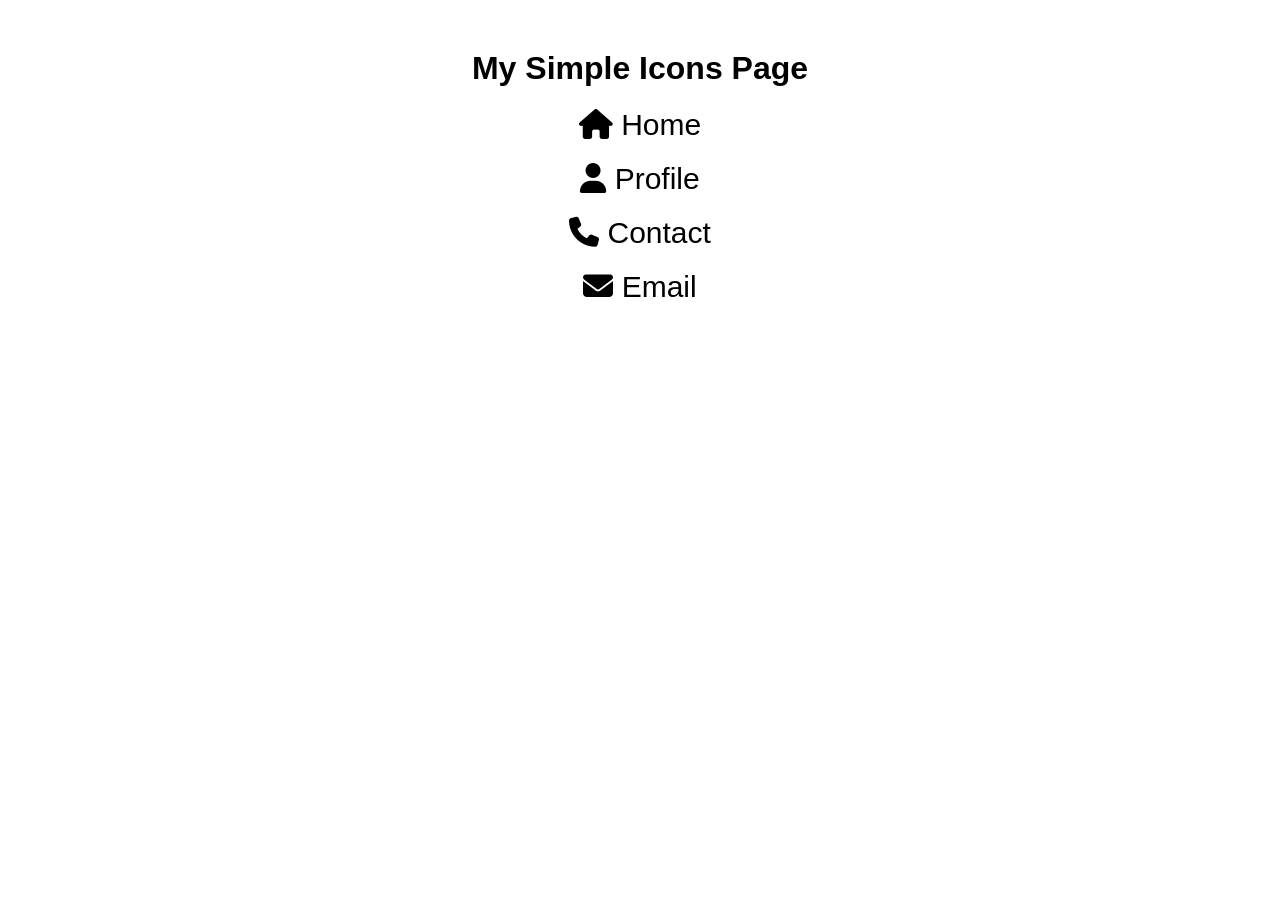
<file: bootstrap.html>
<!DOCTYPE html>
<html lang="en">
<head>
    <meta charset="UTF-8">
    <title>Simple Icons Page</title>

    <!-- Font Awesome Icons CDN -->
    <link rel="stylesheet" href="https://cdnjs.cloudflare.com/ajax/libs/font-awesome/6.5.1/css/all.min.css">

    <style>
        body {
            font-family: Arial, sans-serif;
            text-align: center;
            margin-top: 50px;
        }

        .icon-box {
            margin: 20px;
            font-size: 30px;
        }
    </style>
</head>
<body>

    <h1>My Simple Icons Page</h1>

    <div class="icon-box">
        <i class="fa-solid fa-house"></i> Home
    </div>

    <div class="icon-box">
        <i class="fa-solid fa-user"></i> Profile
    </div>

    <div class="icon-box">
        <i class="fa-solid fa-phone"></i> Contact
    </div>

    <div class="icon-box">
        <i class="fa-solid fa-envelope"></i> Email
    </div>

</body>
</html>
</file>
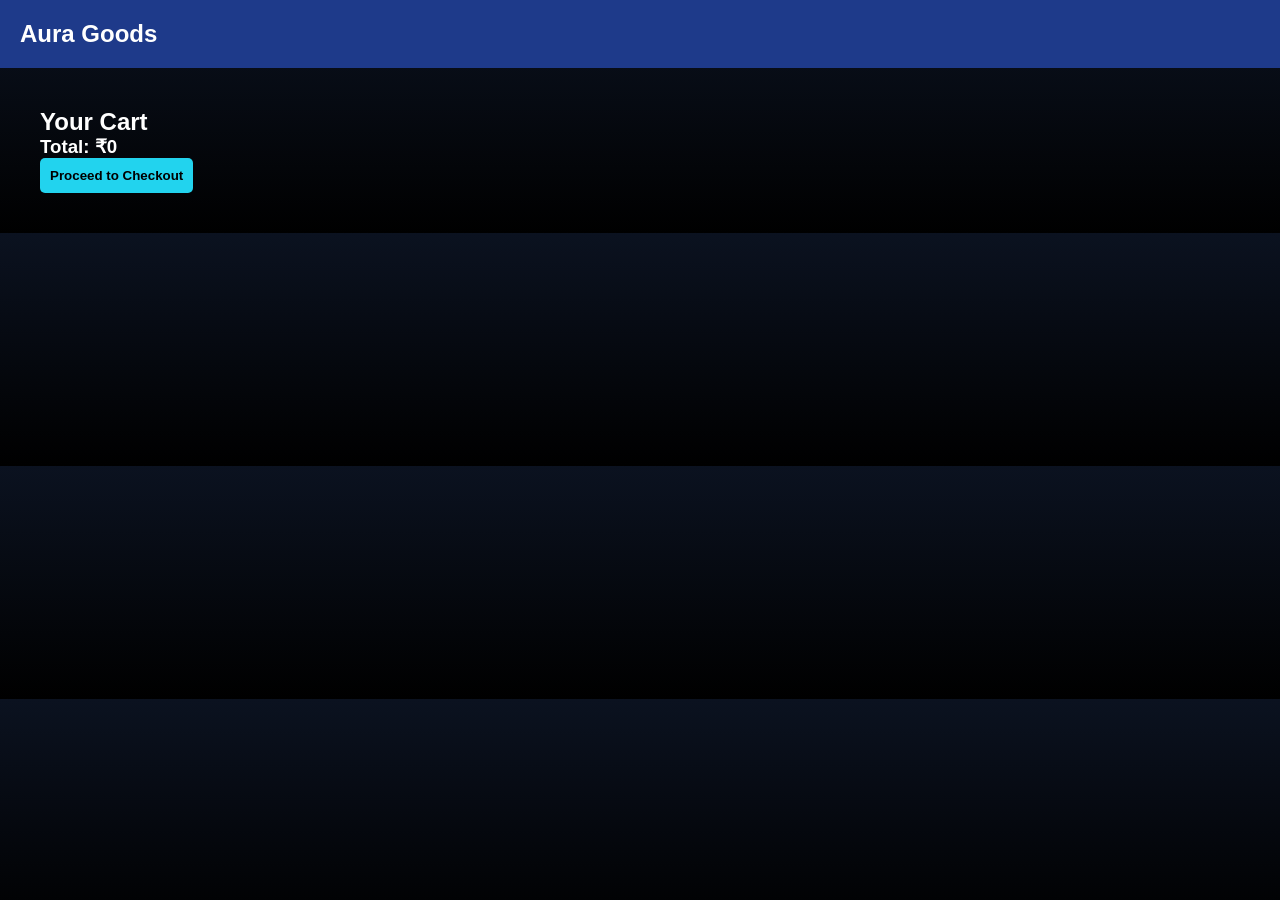
<file: Aura goods/cart.html>
<!DOCTYPE html>
<html>
<head>
<link rel="stylesheet" href="style.css">
<script src="js/script.js"></script>
</head>

<body onload="loadCart()">

<header>
<h2>Aura Goods</h2>
</header>

<section class="section">
<h2>Your Cart</h2>

<div id="cart-items"></div>

<h3>Total: ₹<span id="total">0</span></h3>

<a href="checkout.html"><button>Proceed to Checkout</button></a>
</section>

</body>
</html>
</file>
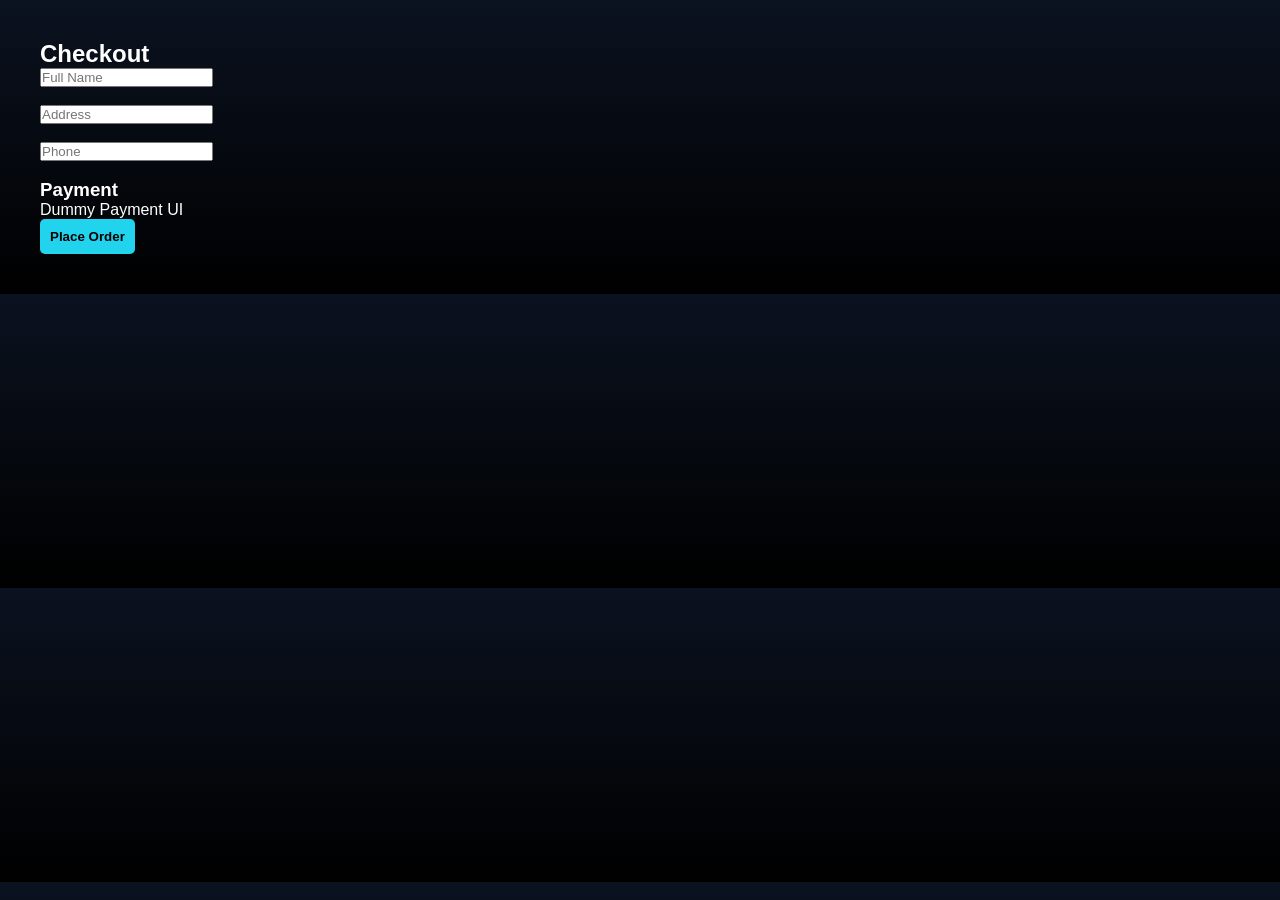
<file: Aura goods/checkout.html>
<!DOCTYPE html>
<html>
<head>
<link rel="stylesheet" href="style.css">
</head>

<body>

<section class="section">
<h2>Checkout</h2>

<input placeholder="Full Name"><br><br>
<input placeholder="Address"><br><br>
<input placeholder="Phone"><br><br>

<h3>Payment</h3>
<p>Dummy Payment UI</p>

<button>Place Order</button>
</section>

</body>
</html>
</file>
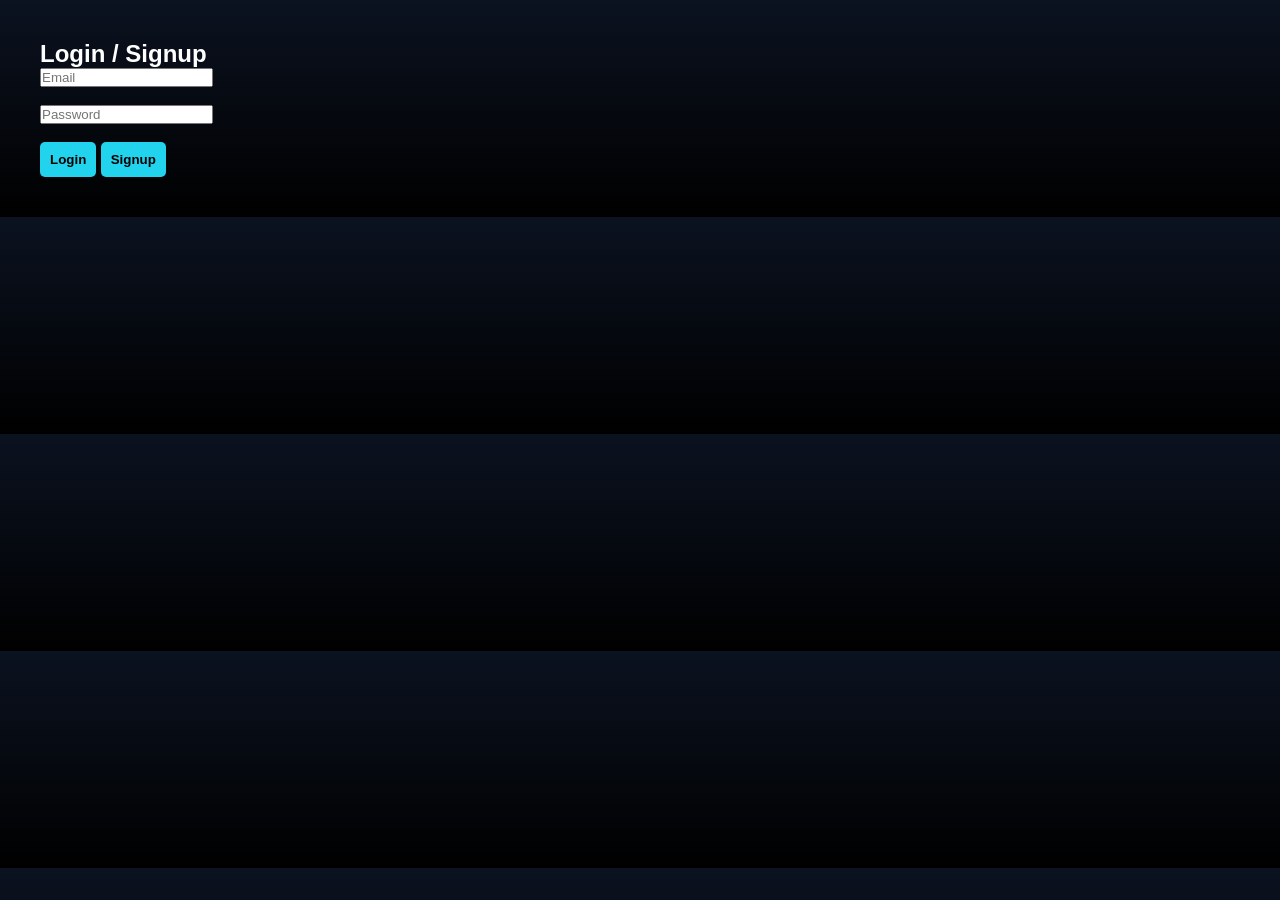
<file: Aura goods/login.html>
<!DOCTYPE html>
<html>
<head>
<link rel="stylesheet" href="style.css">
</head>

<body>

<section class="section">
<h2>Login / Signup</h2>

<input placeholder="Email"><br><br>
<input placeholder="Password" type="password"><br><br>

<button>Login</button>
<button>Signup</button>
</section>

</body>
</html>
</file>
<file: Aura goods/style.css>
*{
    margin: 0;
    padding: 0;
    box-sizing: border-box;
    font-family: Arial, sans-serif;
}

body{
    background: linear-gradient(180deg, #0b1220, #000);
    color: white;
}

header{
    display: flex;
    justify-content: space-between;
    padding: 20px;
    background: #1E3A8A;
}

nav a{
    color: white;
    text-decoration: none;
    margin: 0 10px;
}

.hero{
    text-align: center;
    padding: 80px;
    background: linear-gradient(135deg, #1E3A8A, #22D3EE);
}

.hero h1{
    font-size: 36px;
}

.section{
    padding: 40px;
}

.product-grid{
    display: grid;
    grid-template-columns: repeat(auto-fit, minmax(250px, 1fr));
    gap: 20px;
}

.card{
    background: #111827;
    padding: 20px;
    border-radius: 10px;
    text-align: center;
    transition: 0.3s;
}

.card:hover{
    transform: scale(1.05);
}

button{
    background: #22D3EE;
    border: none;
    padding: 10px;
    color: black;
    font-weight: bold;
    cursor: pointer;
    border-radius: 5px;
}

button:hover{
    background: #1E3A8A;
    color: white;
}

footer{
    text-align: center;
    padding: 20px;
    background: #1E3A8A;
}
</file>
